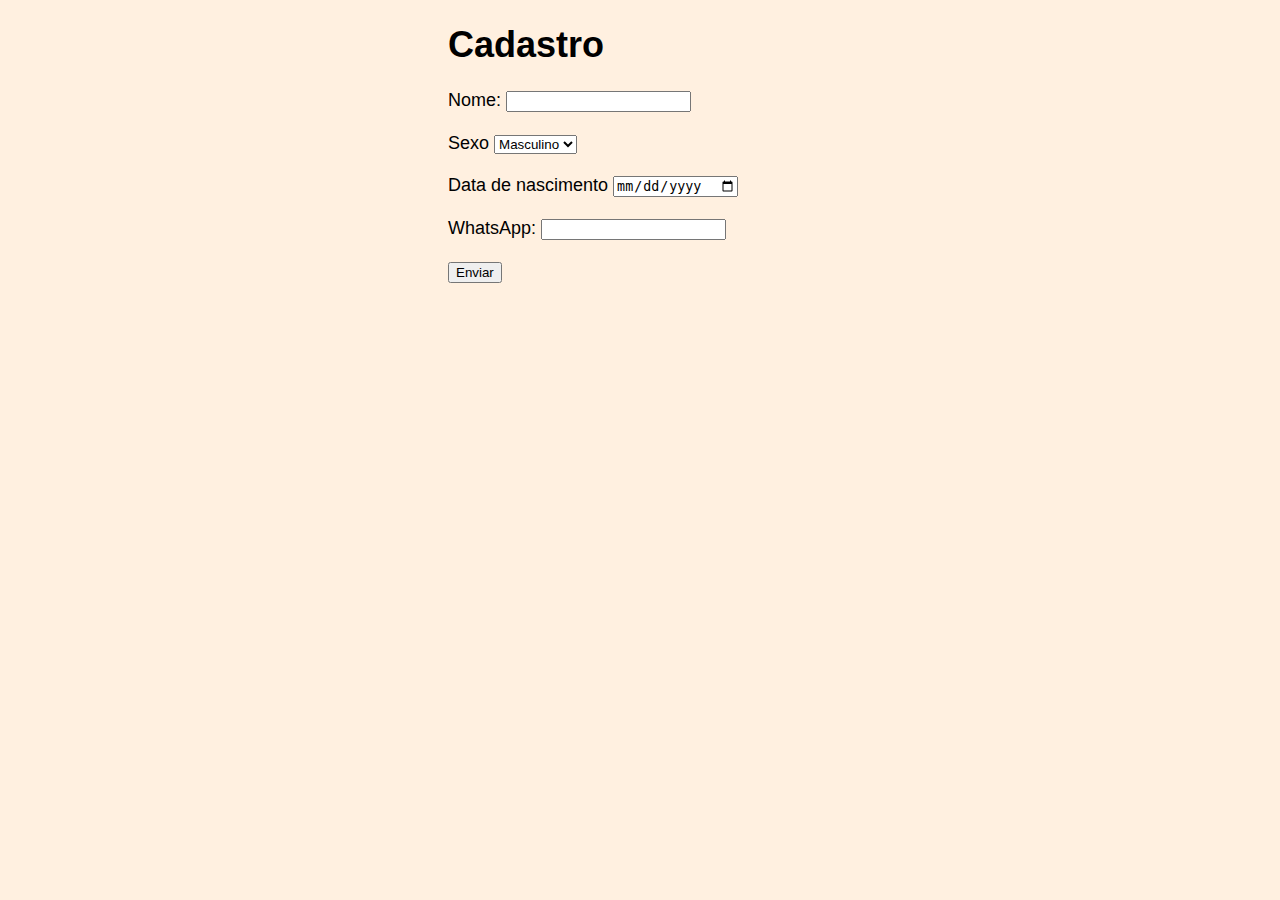
<file: index.html>
<!DOCTYPE html>
<html lang="en">
<head>
    <meta charset="UTF-8">
    <meta name="viewport" content="width=device-width, initial-scale=1.0">
    <title>Formulário da Le</title>
    <link rel="stylesheet" href="style.css">
</head>
<body>
    <div class="principal">
        <h1>Cadastro</h1>
        <form>
            <label for="nome">Nome:</label>
            <input type="text" id="nome" name="nome" required>
            
            <br><br>

            <label for="sexo">Sexo</label>
            <select id="sexo" name="sexo">
                <option value="masculino">Masculino</option>
                <option value="Feminino">Feminino</option>
                <option value="Outro">Outro</option>

            </select>

            <br><br>

            <label for="data_nasc">Data de nascimento</label>
            <input type="date" id="data_nasc" name="data_nasc">

            <br><br>

            <label for="whats">WhatsApp:</label>
            <input type="text" id="whats" name="whats" required>

            <br><br>

            <input type="submit" value="Enviar">
        </form>

    </div>
</body>
</html>
</file>
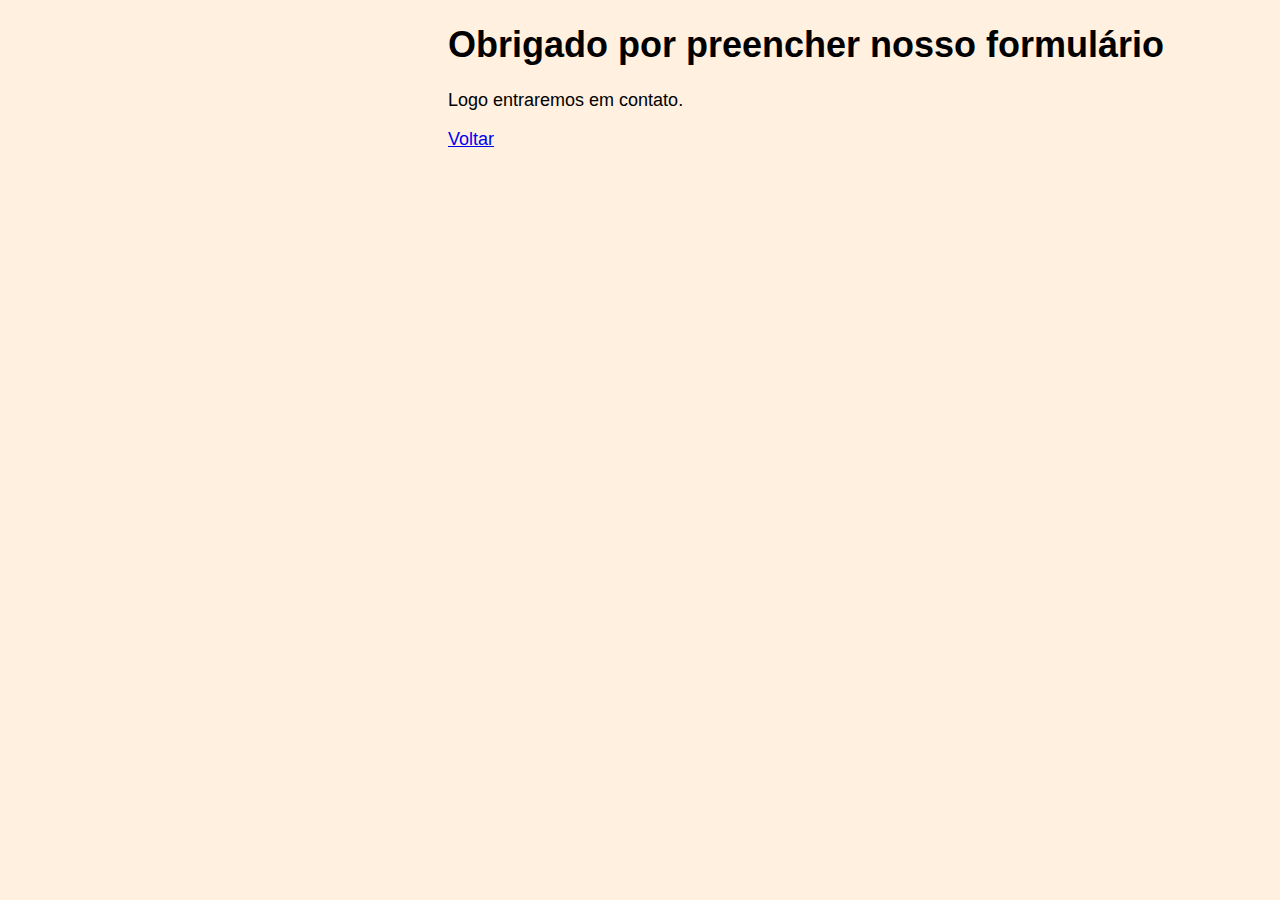
<file: form.html>
<!DOCTYPE html>
<html lang="en">
<head>
    <meta charset="UTF-8">
    <meta name="viewport" content="width=device-width, initial-scale=1.0">
    <title>Formulário da Le</title>
    <link rel="stylesheet" href="style.css">
</head>
<body>

    <h1>Obrigado por preencher nosso formulário</h1>
    <p>Logo entraremos em contato.</p>
    <p><a href="index.html">Voltar</a></p>
</body>
</html>
</file>
<file: style.css>
body{
    background-color: #fff0e0;
    margin-left: 35%;
    font-family: 'Franklin Gothic Medium', 'Arial Narrow', Arial, sans-serif;
    font-size: large;
}
</file>
